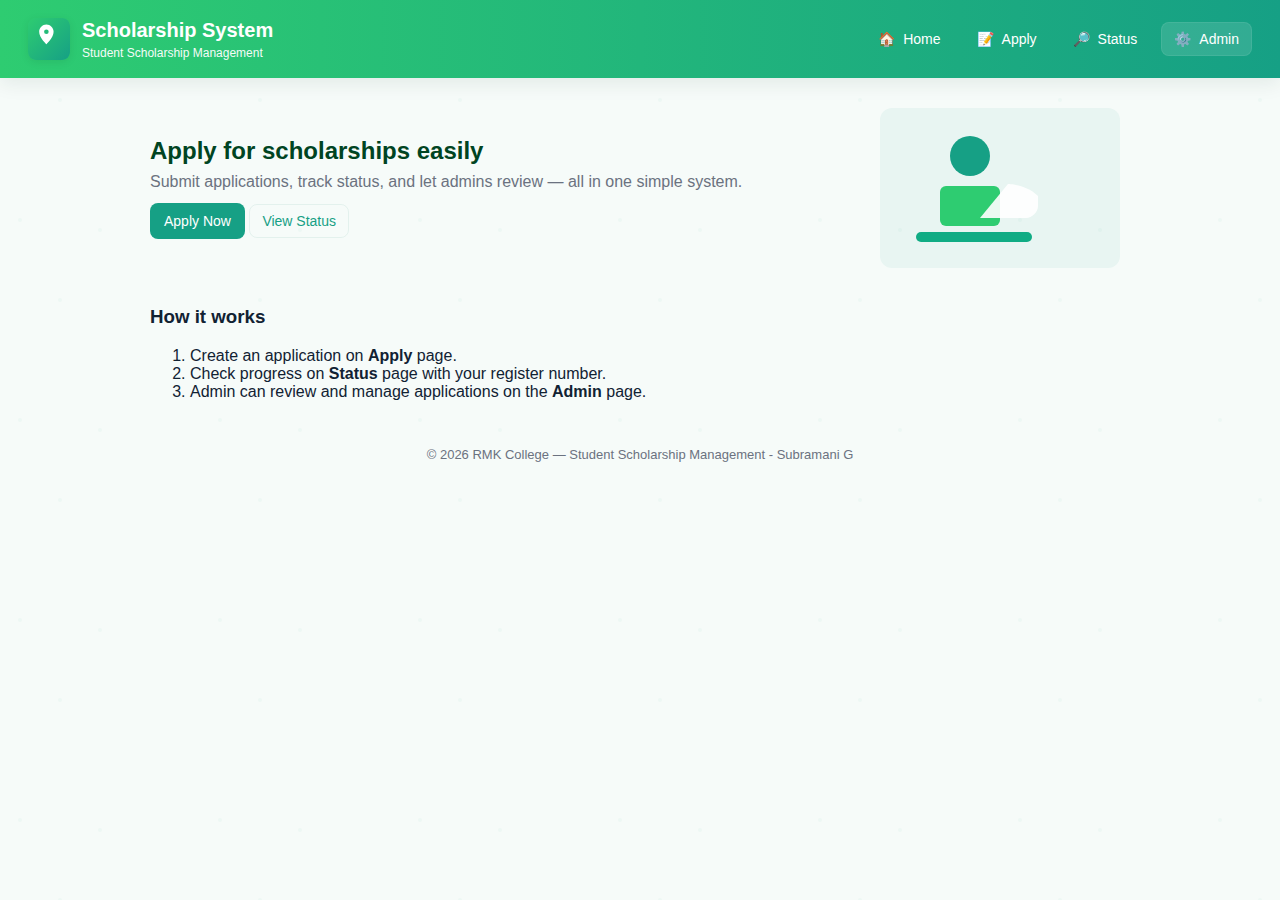
<file: index.html>
<!doctype html>
<html lang="en">
<head>
  <meta charset="utf-8" />
  <meta name="viewport" content="width=device-width,initial-scale=1" />
  <title>Student Scholarship Management System</title>
  <link rel="stylesheet" href="style.css" />
</head>
<body>
  <header class="site-header">
    <div class="brand">
      <!-- Small leaf/student SVG icon -->
      <svg class="logo" viewBox="0 0 64 64" width="42" height="42" aria-hidden>
        <defs>
          <linearGradient id="g1" x1="0" x2="1" y1="0" y2="1">
            <stop offset="0" stop-color="#2ecc71"/>
            <stop offset="1" stop-color="#16a085"/>
          </linearGradient>
        </defs>
        <rect width="64" height="64" rx="10" fill="url(#g1)"></rect>
        <g fill="#fff" transform="translate(8,8)">
          <path d="M20 2c-6 0-11 5-11 11 0 9 11 19 11 19s11-10 11-19C31 7 26 2 20 2zm0 14.5A3.5 3.5 0 1 1 23.5 13 3.5 3.5 0 0 1 20 16.5z"></path>
        </g>
      </svg>
      <div>
        <h1>Scholarship System</h1>
        <div class="tag">Student Scholarship Management</div>
      </div>
    </div>

    <nav class="main-nav" aria-label="Main navigation">
      <a href="index.html"><span class="nav-icon">🏠</span>Home</a>
      <a href="apply.html"><span class="nav-icon">📝</span>Apply</a>
      <a href="status.html"><span class="nav-icon">🔎</span>Status</a>
      <a href="admin.html" class="cta"><span class="nav-icon">⚙️</span>Admin</a>
    </nav>
  </header>

  <!-- large banner with subtle illustration (inline SVG) -->
  <div class="hero">
    <div class="hero-left">
      <h2>Apply for scholarships easily</h2>
      <p>Submit applications, track status, and let admins review — all in one simple system.</p>
      <div class="hero-cta">
        <a href="apply.html" class="btn">Apply Now</a>
        <a href="status.html" class="btn btn-ghost">View Status</a>
      </div>
    </div>
    <div class="hero-right" aria-hidden>
      <!-- illustration (student with book) -->
      <svg class="ill" viewBox="0 0 240 160" width="240" height="160">
        <rect x="0" y="0" width="240" height="160" rx="12" fill="rgba(22,160,133,0.06)"/>
        <g transform="translate(30,20)" fill="none" stroke="none">
          <circle cx="60" cy="28" r="20" fill="#16a085"></circle>
          <rect x="30" y="58" width="60" height="40" rx="6" fill="#2ecc71"></rect>
          <path d="M98 56c0 0 18 0 30 12v10c0 6-6 12-12 12H70" fill="#fff" opacity="0.9"></path>
          <g transform="translate(0,0)">
            <rect x="6" y="104" width="116" height="10" rx="5" fill="#10ac84"></rect>
          </g>
        </g>
      </svg>
    </div>
  </div>

  <main class="container">
    <section class="info-card">
      <h3>How it works</h3>
      <ol>
        <li>Create an application on <strong>Apply</strong> page.</li>
        <li>Check progress on <strong>Status</strong> page with your register number.</li>
        <li>Admin can review and manage applications on the <strong>Admin</strong> page.</li>
      </ol>
    </section>
  </main>

  <footer class="site-footer">
    <div>© <span id="year"></span> RMK College — Student Scholarship Management - Subramani G</div>
  </footer>

<script>document.getElementById('year').textContent = new Date().getFullYear();</script>
</body>
</html>
</file>
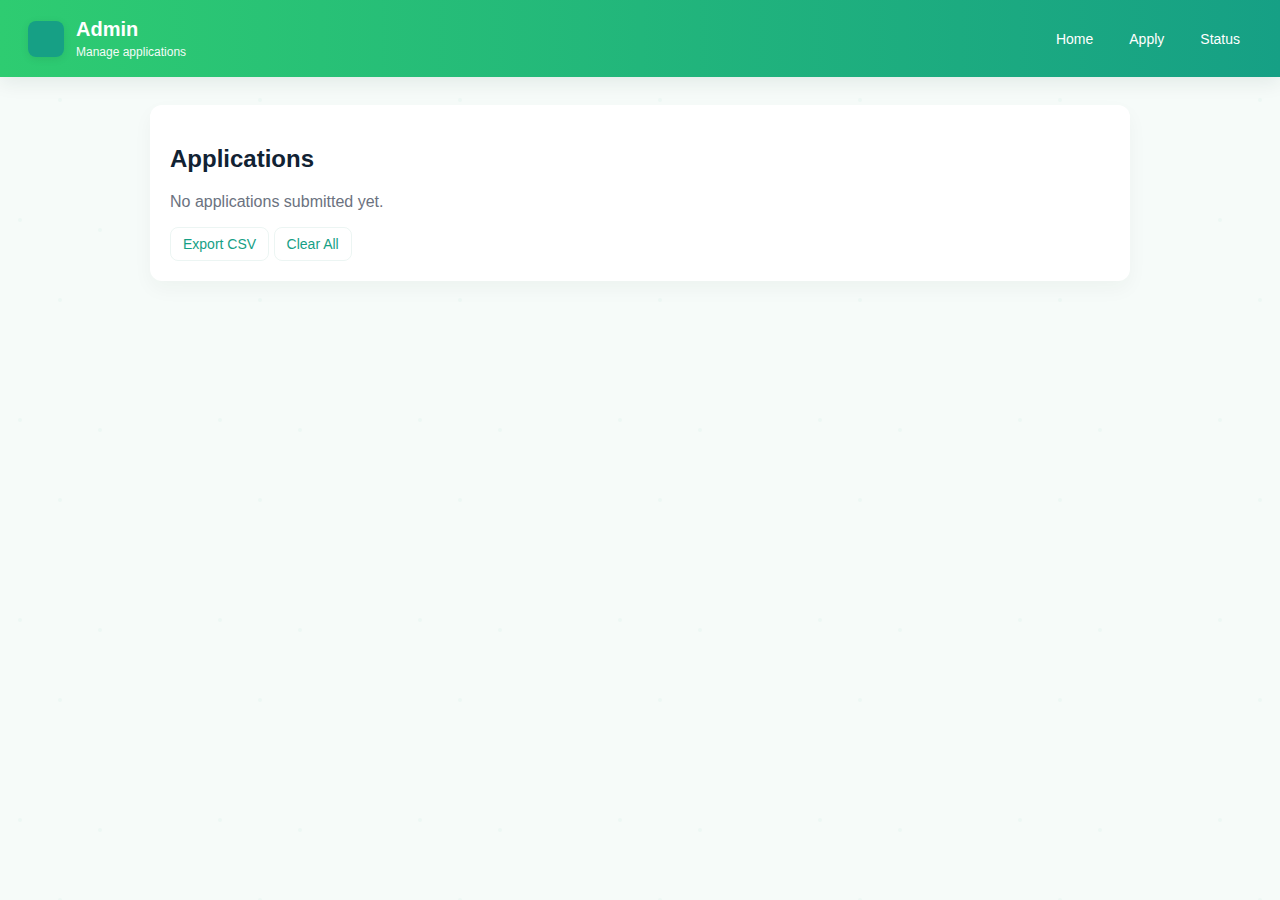
<file: admin.html>
<!doctype html>
<html lang="en">
<head>
  <meta charset="utf-8" />
  <meta name="viewport" content="width=device-width,initial-scale=1" />
  <title>Admin Panel</title>
  <link rel="stylesheet" href="style.css" />
</head>
<body>
  <header class="site-header">
    <div class="brand">
      <svg class="logo" viewBox="0 0 64 64" width="36" height="36" aria-hidden>
        <rect width="64" height="64" rx="10" fill="#16a085"></rect>
      </svg>
      <div>
        <h1>Admin</h1>
        <div class="tag">Manage applications</div>
      </div>
    </div>

    <nav class="main-nav">
      <a href="index.html">Home</a>
      <a href="apply.html">Apply</a>
      <a href="status.html">Status</a>
    </nav>
  </header>

  <main class="container">
    <section class="section">
      <h2>Applications</h2>
      <div id="adminList"></div>
      <div style="margin-top:12px">
        <button id="exportBtn" class="btn btn-ghost">Export CSV</button>
        <button id="clearAll" class="btn btn-ghost">Clear All</button>
      </div>
    </section>
  </main>

<script src="script.js"></script>
</body>
</html>
</file>
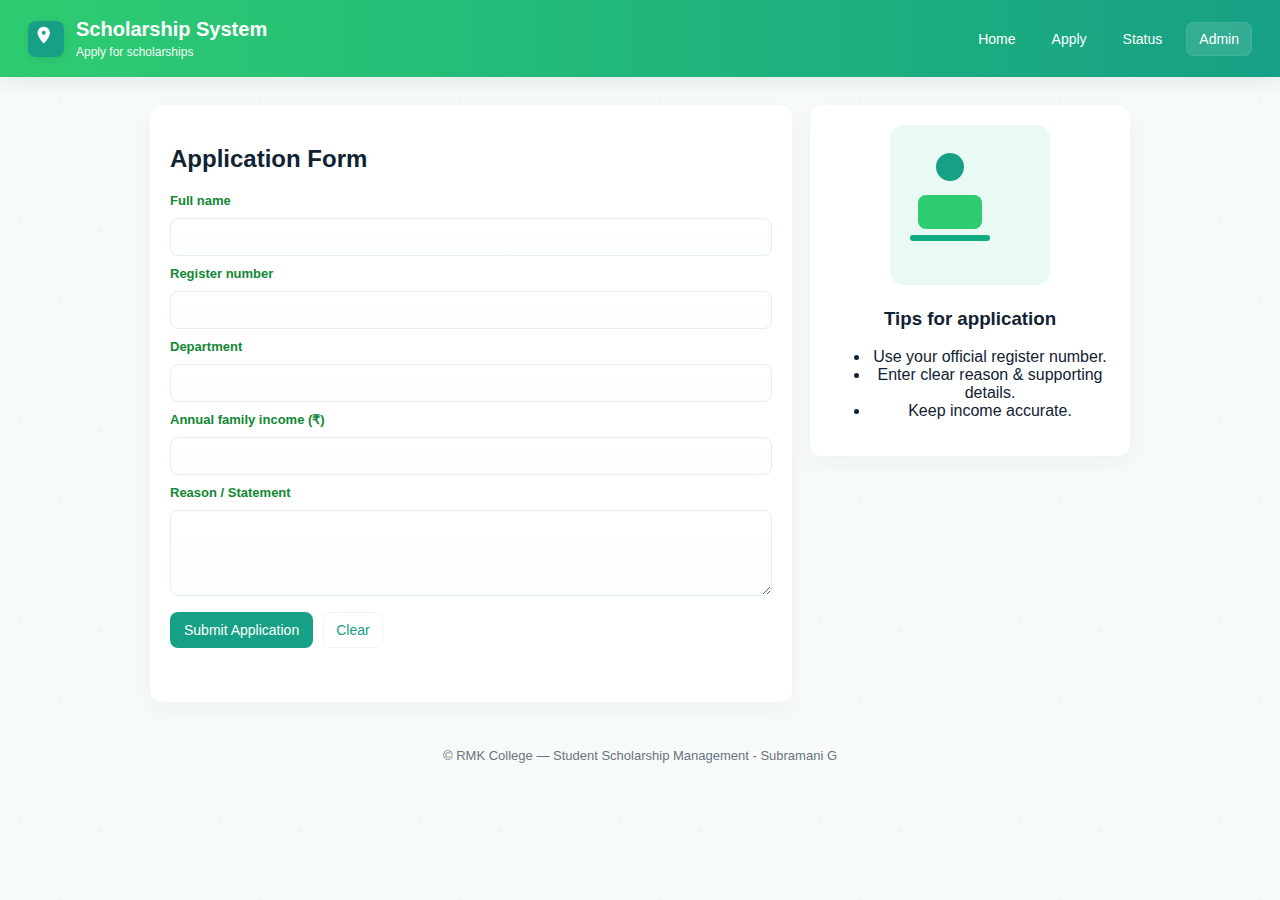
<file: apply.html>
<!doctype html>
<html lang="en">
<head>
  <meta charset="utf-8" />
  <meta name="viewport" content="width=device-width,initial-scale=1" />
  <title>Apply — Scholarship</title>
  <link rel="stylesheet" href="style.css" />
</head>
<body>
  <header class="site-header">
    <div class="brand">
      <svg class="logo" viewBox="0 0 64 64" width="36" height="36" aria-hidden>
        <rect width="64" height="64" rx="10" fill="#16a085"></rect>
        <g fill="#fff" transform="translate(8,8)">
          <path d="M20 2c-6 0-11 5-11 11 0 9 11 19 11 19s11-10 11-19C31 7 26 2 20 2zm0 14.5A3.5 3.5 0 1 1 23.5 13 3.5 3.5 0 0 1 20 16.5z"></path>
        </g>
      </svg>
      <div>
        <h1>Scholarship System</h1>
        <div class="tag">Apply for scholarships</div>
      </div>
    </div>

    <nav class="main-nav">
      <a href="index.html">Home</a>
      <a href="apply.html" class="active">Apply</a>
      <a href="status.html">Status</a>
      <a href="admin.html" class="cta">Admin</a>
    </nav>
  </header>

  <main class="container two-col">
    <section class="section form-panel">
      <h2>Application Form</h2>

      <form id="applyForm" autocomplete="off">
        <label for="name">Full name</label>
        <input id="name" name="name" required />

        <label for="reg">Register number</label>
        <input id="reg" name="reg" required />

        <label for="dept">Department</label>
        <input id="dept" name="dept" required />

        <label for="income">Annual family income (₹)</label>
        <input id="income" name="income" type="number" min="0" />

        <label for="reason">Reason / Statement</label>
        <textarea id="reason" name="reason" rows="4"></textarea>

        <div class="form-actions">
          <button type="submit" class="btn">Submit Application</button>
          <button type="button" id="clearBtn" class="btn btn-ghost">Clear</button>
        </div>

        <p id="applyMsg" class="muted"></p>
      </form>
    </section>

    <aside class="section aside-art">
      <!-- Illustration + short instructions -->
      <div class="illustration">
        <svg viewBox="0 0 160 160" width="160" height="160" aria-hidden>
          <rect width="160" height="160" rx="14" fill="#e9faf4"></rect>
          <g transform="translate(20,24)">
            <circle cx="40" cy="18" r="14" fill="#16a085"></circle>
            <rect x="8" y="46" width="64" height="34" rx="8" fill="#2ecc71"></rect>
            <rect x="0" y="86" width="80" height="6" rx="3" fill="#10ac84"></rect>
          </g>
        </svg>
      </div>

      <h3>Tips for application</h3>
      <ul>
        <li>Use your official register number.</li>
        <li>Enter clear reason & supporting details.</li>
        <li>Keep income accurate.</li>
      </ul>
    </aside>
  </main>
<footer class="site-footer">
    <div>© <span id="year"></span> RMK College — Student Scholarship Management - Subramani G</div>
  </footer>
<script src="script.js"></script>
</body>
</html>
</file>
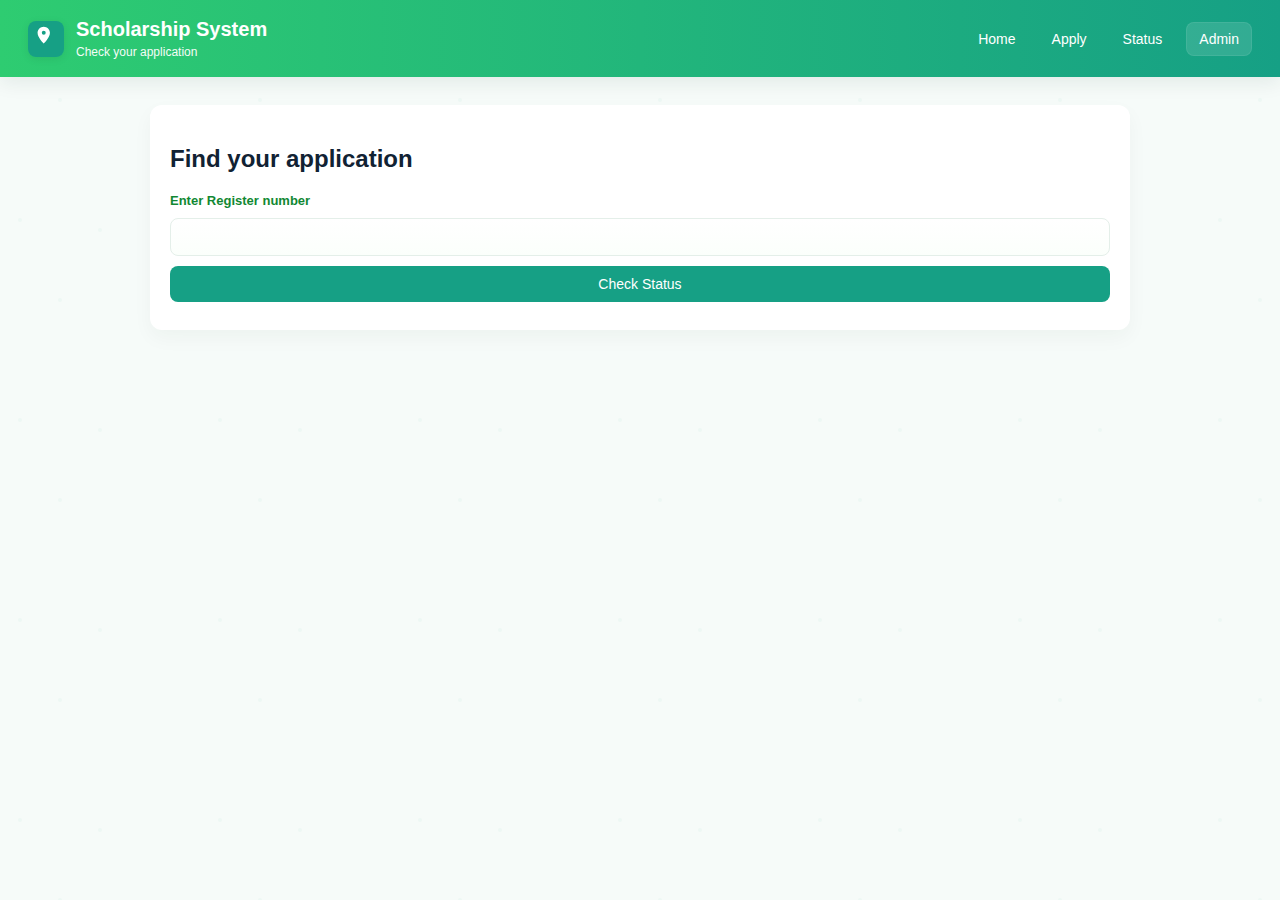
<file: status.html>
<!doctype html>
<html lang="en">
<head>
  <meta charset="utf-8" />
  <meta name="viewport" content="width=device-width,initial-scale=1" />
  <title>Application Status</title>
  <link rel="stylesheet" href="style.css" />
</head>
<body>
  <header class="site-header">
    <div class="brand">
      <svg class="logo" viewBox="0 0 64 64" width="36" height="36" aria-hidden>
        <rect width="64" height="64" rx="10" fill="#16a085"></rect>
        <g fill="#fff" transform="translate(8,8)">
          <path d="M20 2c-6 0-11 5-11 11 0 9 11 19 11 19s11-10 11-19C31 7 26 2 20 2zm0 14.5A3.5 3.5 0 1 1 23.5 13 3.5 3.5 0 0 1 20 16.5z"></path>
        </g>
      </svg>
      <div>
        <h1>Scholarship System</h1>
        <div class="tag">Check your application</div>
      </div>
    </div>

    <nav class="main-nav">
      <a href="index.html">Home</a>
      <a href="apply.html">Apply</a>
      <a href="status.html" class="active">Status</a>
      <a href="admin.html" class="cta">Admin</a>
    </nav>
  </header>

  <main class="container">
    <section class="section">
      <h2>Find your application</h2>
      <form id="statusForm">
        <label for="regq">Enter Register number</label>
        <input id="regq" required />
        <button type="submit" class="btn">Check Status</button>
      </form>

      <div id="statusResult" class="muted" aria-live="polite"></div>
    </section>
  </main>

<script src="script.js"></script>
</body>
</html>
</file>
<file: style.css>
/* Simple green & white theme with subtle background pattern */

/* Background pattern (SVG data URI) */
:root{
  --green1:#16a085;
  --green2:#2ecc71;
  --muted:#6b7280;
  --card:#ffffff;
}

/* subtle pattern using data URI */
body{
  font-family: "Segoe UI", Roboto, Arial, sans-serif;
  margin:0;
  background-color:#f6fbf9;
  background-image: url("data:image/svg+xml;utf8,<svg xmlns='http://www.w3.org/2000/svg' width='200' height='200'><g fill='%23e8f6f1' fill-opacity='0.6'><circle cx='20' cy='20' r='2'/><circle cx='100' cy='30' r='2'/><circle cx='60' cy='100' r='2'/></g></svg>");
  color:#123;
  -webkit-font-smoothing:antialiased;
  -moz-osx-font-smoothing:grayscale;
}

/* header */
.site-header{
  display:flex;
  justify-content:space-between;
  align-items:center;
  padding:18px 28px;
  background:linear-gradient(90deg,var(--green2),var(--green1));
  color:white;
  box-shadow:0 6px 18px rgba(6,46,37,0.08);
}

.brand{
  display:flex;
  gap:12px;
  align-items:center;
}

.logo{ border-radius:8px; box-shadow:0 2px 8px rgba(0,0,0,0.08); }

.site-header h1{ font-size:20px; margin:0; font-weight:600; }
.tag{ font-size:12px; opacity:0.95; margin-top:4px; }

/* nav */
.main-nav{ display:flex; gap:12px; align-items:center; }
.main-nav a{
  color:white;
  text-decoration:none;
  padding:8px 12px;
  border-radius:8px;
  font-weight:500;
  font-size:14px;
  display:inline-flex;
  gap:8px;
  align-items:center;
}
.main-nav a:hover{ background:rgba(255,255,255,0.12); }
.main-nav a.cta{
  background:rgba(255,255,255,0.12);
  border:1px solid rgba(255,255,255,0.08);
}

/* container & grids */
.container{ max-width:980px; margin:28px auto; padding:0 16px; }
.hero{ display:flex; gap:22px; align-items:center; justify-content:space-between; max-width:980px; margin:20px auto; padding:10px 16px; }
.hero-left{ flex:1; }
.hero-right{ width:260px; display:flex; align-items:center; justify-content:center; }

/* hero text */
.hero h2{ margin:0 0 8px 0; font-size:24px; color:#042; }
.hero p{ color:var(--muted); margin:0 0 12px 0; }

/* buttons */
.btn{
  background:var(--green1);
  color:white;
  padding:10px 14px;
  border-radius:8px;
  text-decoration:none;
  display:inline-block;
  border:none;
  font-size:14px;
  cursor:pointer;
}
.btn-ghost{
  background:transparent;
  color:var(--green1);
  border:1px solid rgba(18,52,46,0.08);
}
.btn:hover{ transform:translateY(-1px); box-shadow:0 6px 18px rgba(18,52,46,0.06); }

/* section cards */
.section{
  background:var(--card);
  border-radius:12px;
  padding:20px;
  box-shadow:0 8px 20px rgba(6,46,37,0.04);
}

/* two-column layout for apply page */
.two-col{ display:grid; grid-template-columns:1fr 320px; gap:18px; align-items:start; }

/* form */
form{ display:flex; flex-direction:column; gap:10px; }
label{ font-weight:600; font-size:13px; color:#183; }
input, textarea{
  padding:10px; border-radius:8px; border:1px solid #e4efe9; font-size:14px;
  background:linear-gradient(180deg,#fff,#fbfffb);
}
input:focus, textarea:focus{ outline:none; border-color:var(--green1); box-shadow:0 6px 18px rgba(22,160,133,0.06); }

/* form actions */
.form-actions{ display:flex; gap:10px; margin-top:6px; }

/* aside art */
.aside-art{ text-align:center; }
.illustration{ margin-bottom:12px; }

/* small muted text */
.muted{ color:var(--muted); margin-top:8px; }

/* admin cards */
.card{
  background:linear-gradient(180deg,#fff,#fcfffd);
  border-radius:10px;
  padding:14px;
  margin-bottom:12px;
  border-left:6px solid var(--green1);
  box-shadow:0 6px 18px rgba(6,46,37,0.04);
}
.card p{ margin:4px 0; }

/* export / clear btns */
.btn-ghost{ background:transparent; color:var(--green1); border:1px solid rgba(16,128,102,0.08); padding:8px 12px; }

/* footer */
.site-footer{ text-align:center; padding:18px; color:var(--muted); font-size:13px; margin-top:18px; }

/* responsive */
@media (max-width:860px){
  .two-col{ grid-template-columns:1fr; }
  .hero{ flex-direction:column; gap:12px; align-items:flex-start; }
  .hero-right{ width:100%; justify-content:flex-start; }
  .main-nav{ gap:8px; }
}
</file>
